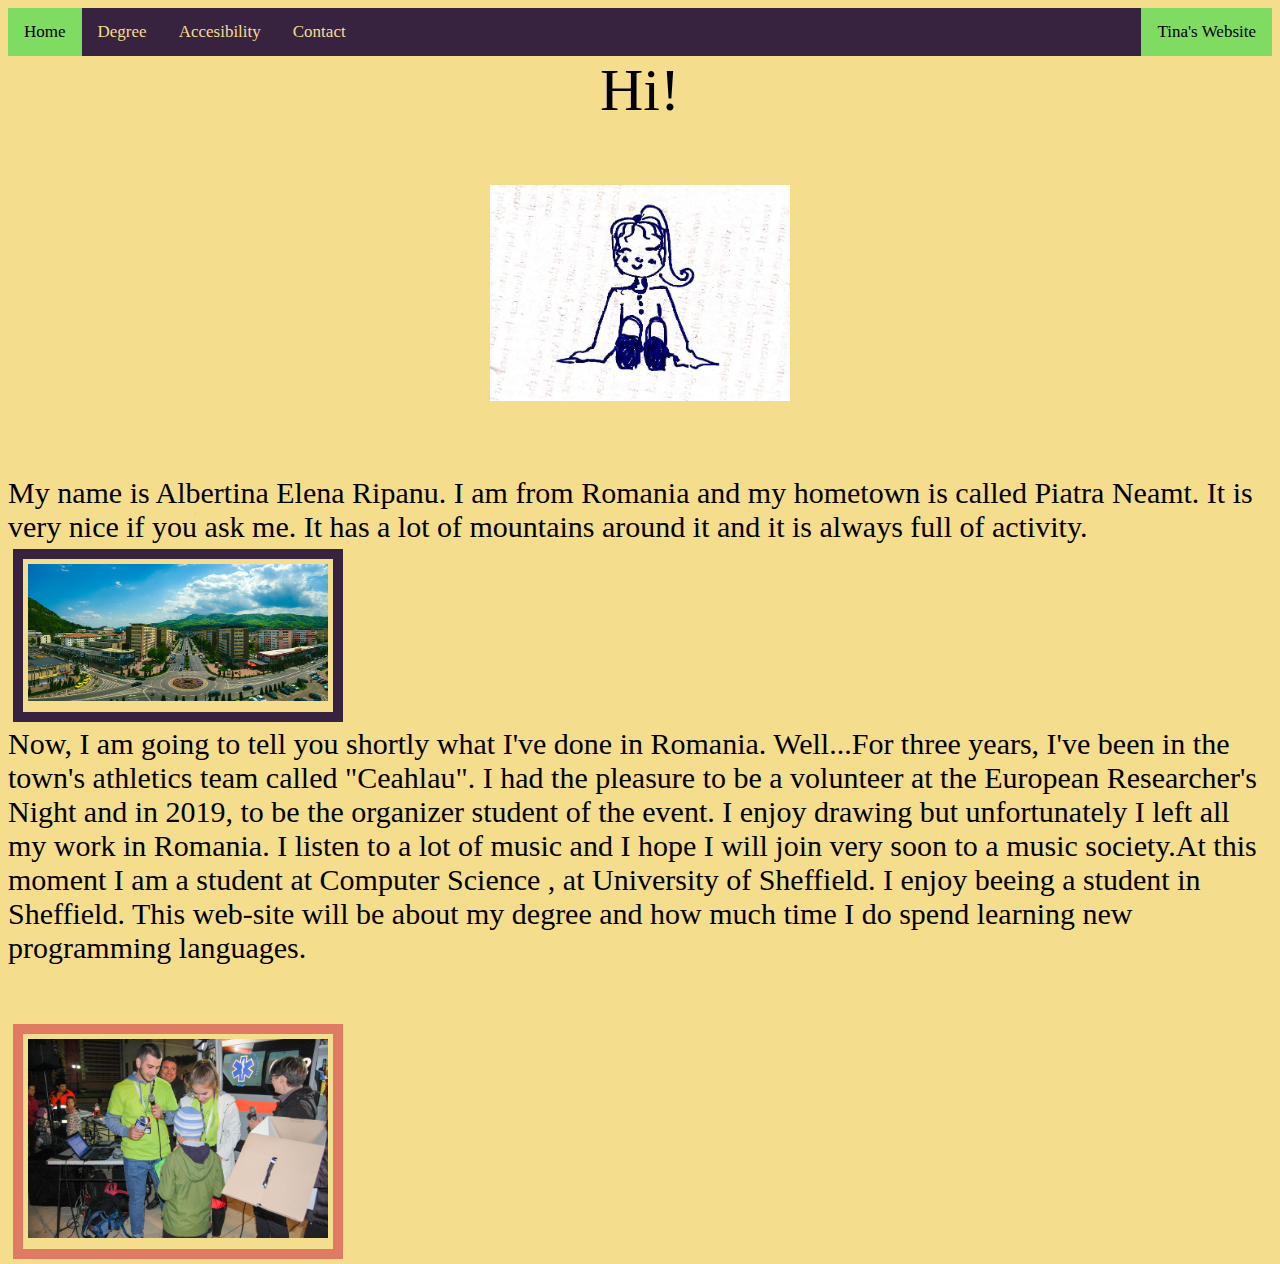
<file: index.html>
<!DOCTYPE html>
<html>
<head>
<meta charset="utf-8">
  <title>Albertina Ripanu</title>
  <link rel="stylesheet" href="css.css">
</head>

<header>
  <nav>
   <a class="active" href="index.html">Home</a>
   <a href="degree_programme.html">Degree</a>
   <a href="accesibility_page.html">Accesibility</a>
   <a href="contact_page.html">Contact</a>
   <a class="logo" href="#default">Tina's Website</a>
  </nav> 
<h>Hi!</h>
<figure><img src="logo.jpeg" alt="logo" width="300"></figure>
</header>

<body>
 <div class="container">
  <div class="poza1">
   <div class="poza1_stanga"> <p1>My name is Albertina Elena Ripanu. I am from Romania and my hometown is called Piatra Neamt. It is very nice if you ask me. It has a lot of mountains around it and it is always full of activity. </p1>
     <br>
   </div>
    <div class="poza1_dreapta">
       <figure1><img src="piatraneamt.jpg" alt="piatra neamt" width="300"></figure1>
    </div>
 </div>
</div>
 
<div class="container">
  <div class="poza1">
   <div class="poza1_stanga"><p1>Now, I am going to tell you shortly what I've done in Romania. 
Well...For three years, I've been in the town's athletics team called "Ceahlau".
I had the pleasure to be a volunteer at the European Researcher's Night and in 2019, 
to be the organizer student of the event. I enjoy drawing but unfortunately 
I left all my work in Romania. I listen to a lot of music and I hope I will join 
very soon to a music society.At this moment I am a student at Computer Science , 
at University of Sheffield. I enjoy beeing a student in Sheffield. This web-site will be about 
my degree and how much time  I do spend learning new programming languages. </p1>
     <br>
     <br>
     <br>
   </div>
    <div class="poza1_dreapta">
        <figure2><img src="noapteacercetatorilor.jpg" alt="noaptea cercetatorilor" width="300"></figure2>
   </div>
 </div>
</div>
     

<br>
<br>
<br>

</body></html>
</file>
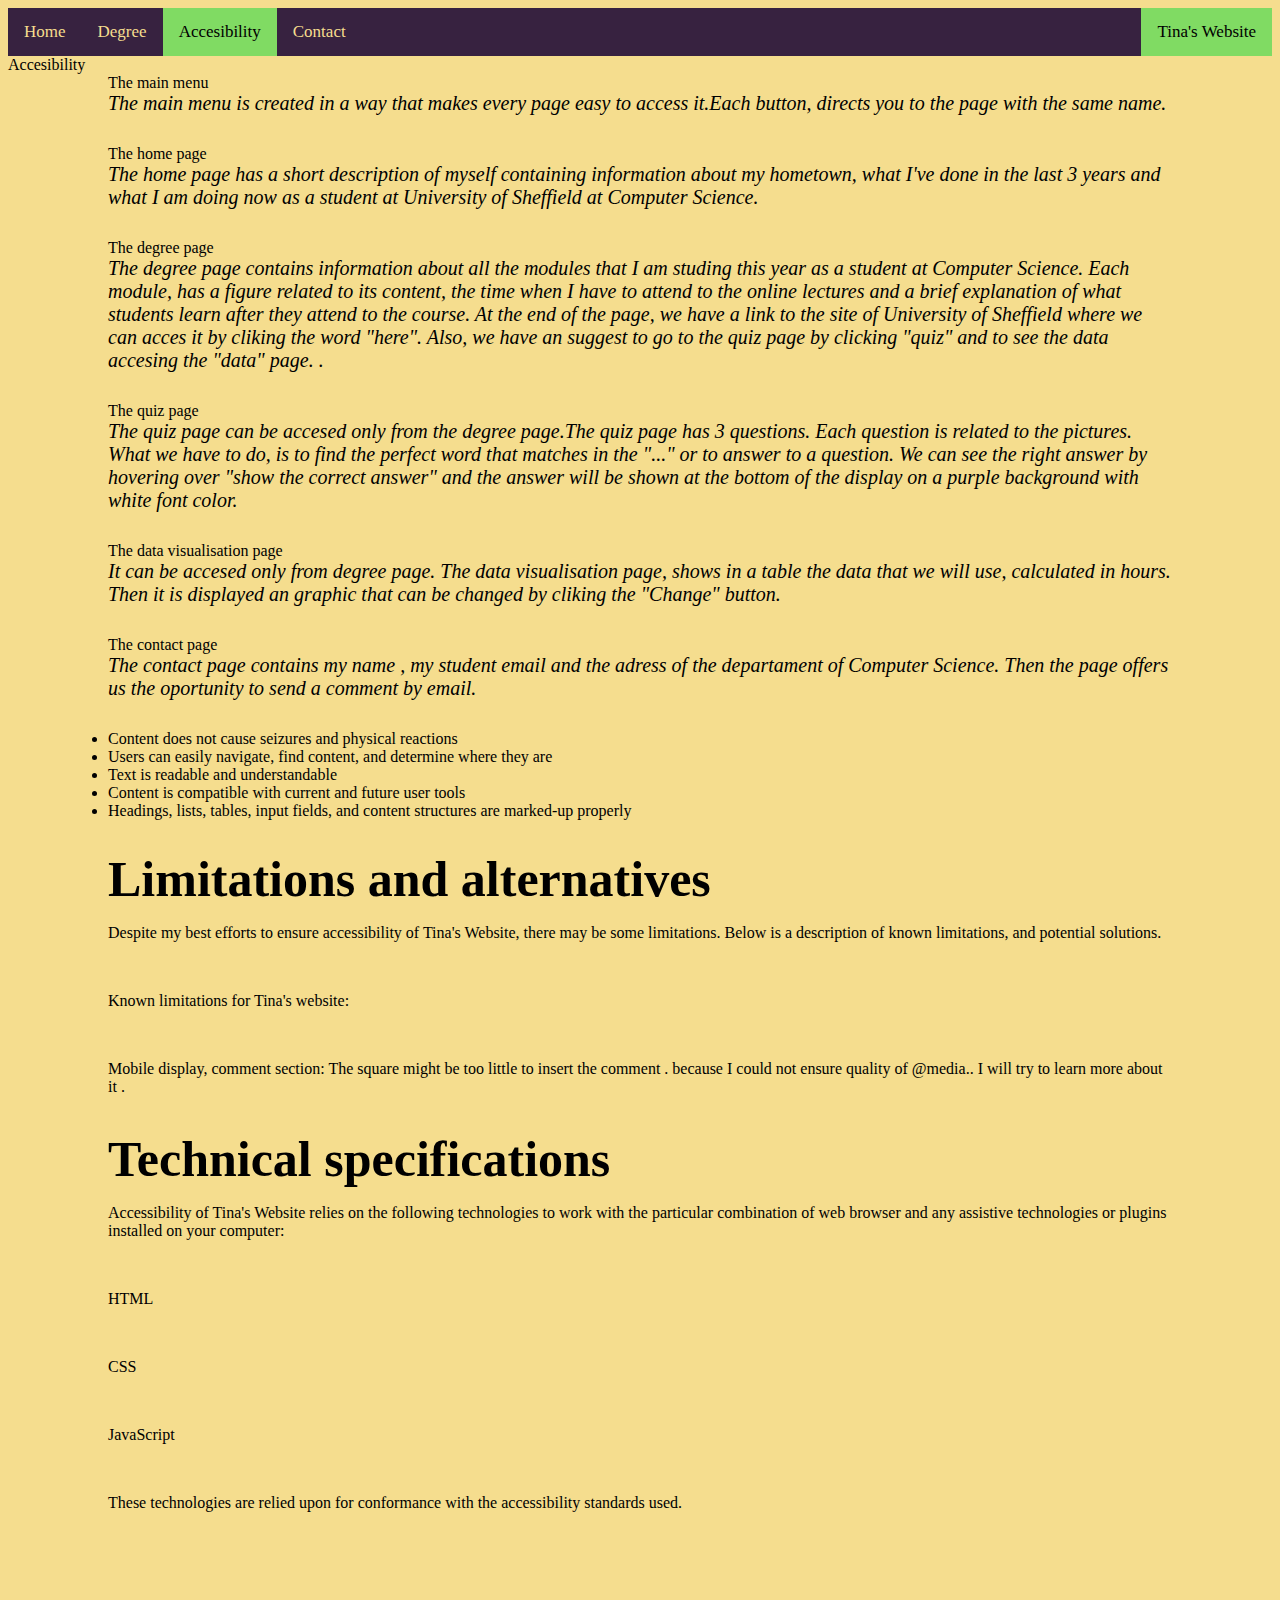
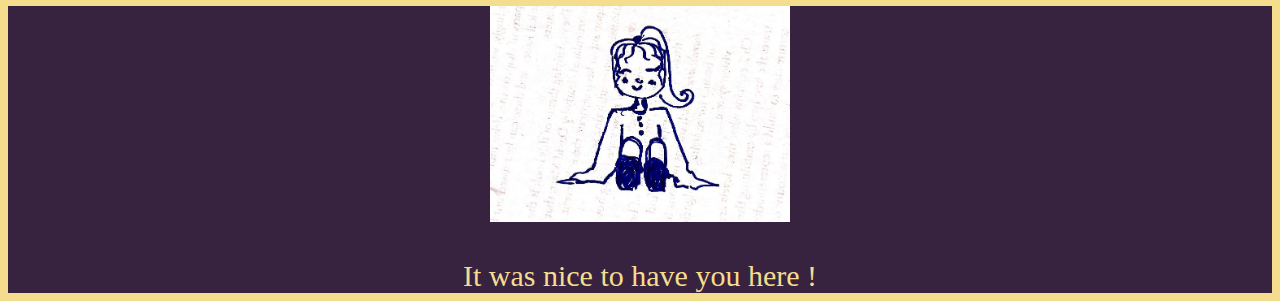
<file: accesibility_page.html>
<!DOCTYPE html>
<html>
 <head>
      <title>Albertin Ripanu</title> 
      <meta charset="utf-8">
      <link rel="stylesheet" href="css_accesibility.css">
  </head> 
<header>
  <nav>
   <a href="index.html">Home</a>
   <a href="degree_programme.html">Degree</a>
   <a class="active" href="accesibility_page.html">Accesibility</a>
   <a href="contact_page.html">Contact</a>
   <a class="logo" href="#default">Tina's Website</a>
  </nav> 
<div class="heading">
<h>Accesibility<h>
</div>

</header>
<body>
<div class="title">
<h>The main menu</h>
</div>
<div class="description">
<i>The main menu is created in a way that makes every page easy to access it.Each button, directs you to the page with the same name.</i></div>

<div class="title">
<h>The home page</h>
</div>
<div class="description">
<i>The home page has a short description of myself containing information about my hometown, what I've done in the last 
3 years and what I am doing now as a student at University of Sheffield at Computer Science.</i></div>

<div class="title">
<h>The degree page</h>
</div>
<div class="description">
<i>The degree page contains information about all the modules that I am studing this year as a student at Computer 
Science. Each module, has a figure related to its content, the time when I have to attend to the online lectures and a
brief explanation of what students learn after they attend to the course. At the end of the page, we  have a link 
to the site of University of Sheffield where we can acces it by cliking the word "here". Also, we have an suggest to 
go to the quiz page by clicking "quiz" and to see the data accesing the "data" page. .</i></div>

<div class="title">
<h>The quiz page</h>
</div>
<div class="description">
<i>The quiz page can be accesed only from the degree page.The quiz page has 3 questions. Each question is related to the pictures. What we have to do, is to find the perfect 
word that matches in the "..." or to answer to a question. We can see the right answer by hovering over "show the correct answer" and the answer 
will be shown at the bottom of the display on a purple background with white font color.</i></div>

<div class="title">
<h>The data visualisation page</h>
</div>
<div class="description">
<i>It can be accesed only from degree page. The data visualisation page, shows in a table the data that we will use, calculated in hours. Then it is displayed an
 graphic that can be changed by cliking the "Change" button.</i></div>

<div class="title">
<h>The contact page</h>
</div>
<div class="description">
<i>The contact page contains my name , my student email and the adress of the departament of Computer Science. Then the page
 offers us the oportunity to send a comment by email.</i></div>
</body>

<div class="acces">
<li>Content does not cause seizures and physical reactions</li>
<li>Users can easily navigate, find content, and determine where they are</li>
<li>Text is readable and understandable</li>
<li>Content is compatible with current and future user tools</li>
<li>Headings, lists, tables, input fields, and content structures are marked-up properly</li>
</div>

<div class="acces">
<h>Limitations and alternatives</h><br>

<p>Despite my best efforts to ensure accessibility of Tina's Website, there may be some limitations. Below is a description of known limitations, and potential solutions.</p><br>

<p>Known limitations for Tina's website:</p><br>

<p>Mobile display, comment section: The square might be too little to insert the comment . because I could not ensure quality of @media.. I will try to learn more about it .</p><br>
<h>Technical specifications</h><br>

<p>Accessibility of Tina's Website relies on the following technologies to work with the particular combination of web browser and any assistive technologies or plugins installed on your computer:</p><br>

<p>HTML</p><br>
<p>CSS</p><br>
<p>JavaScript</p><br>
<p>These technologies are relied upon for conformance with the accessibility standards used.</p><br>
</div>
<footer>
<figure><img src="logo.jpeg" alt="logo" width="300"></figure>
<p3>It was nice to have you here !</p3>
</footer>
</file>
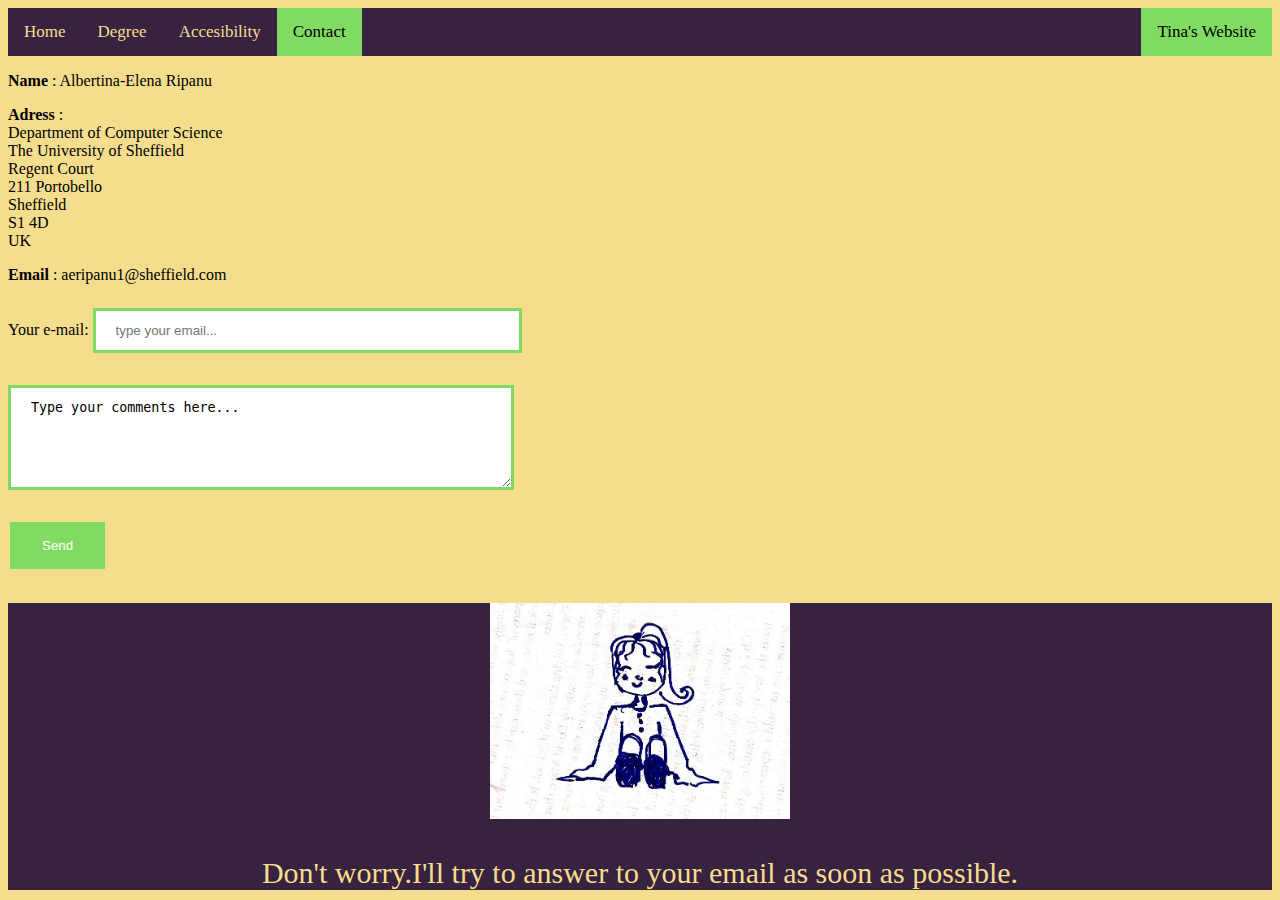
<file: contact_page.html>
<!DOCTYPE html>
<html>
 <head>
      <title>Albertina Ripanu</title> 
      <meta charset="utf-8">
      <link rel="stylesheet" href="css_contact.css">
  </head> 
<header>
  <nav>
   <a href="index.html">Home</a>
   <a href="degree_programme.html">Degree</a>
   <a href="accesibility_page.html">Accesibility</a>
   <a class="active" href="contact_page.html">Contact</a>
   <a class="logo" href="#default">Tina's Website</a>
  </nav> 
</header>

<body>
  <p><span class="bold">Name</span> : Albertina-Elena Ripanu</p>
  <p><span class="bold">Adress</span> :<br>
 Department of Computer Science <br>
 The University of Sheffield <br>
 Regent Court <br>
 211 Portobello <br>
 Sheffield <br>
 S1 4D <br>
 UK </p>
  <p><span class="bold">Email</span> : aeripanu1@sheffield.com</p>

<div class="container_form"> 
<form name="myform" action="https://www.dcs.shef.ac.uk/cgi-intranet/public/FormMail.php"
   method="POST">
  
   <input type="hidden" name="recipients"
       value="aeripanu1@sheffield.ac.uk">

    <p>
   <label for="myemail">Your e-mail:</label>
   <input type="email" name="myemail" id="myemail"
   placeholder="type your email..." maxlength="40" size="20"
   required="required">
    </p>

   <p>
  <textarea name="comments" rows="5" cols="50" >Type your comments here...</textarea>
   </p>
 
  <input type="submit" value="Send">
 
</form>
</div>

</body>

<footer>
<figure><img src="logo.jpeg" alt="logo" width="300"></figure>
<p3>Don't worry.I'll try to answer to your email as soon as possible.</p3>
</footer>

</html>
</file>
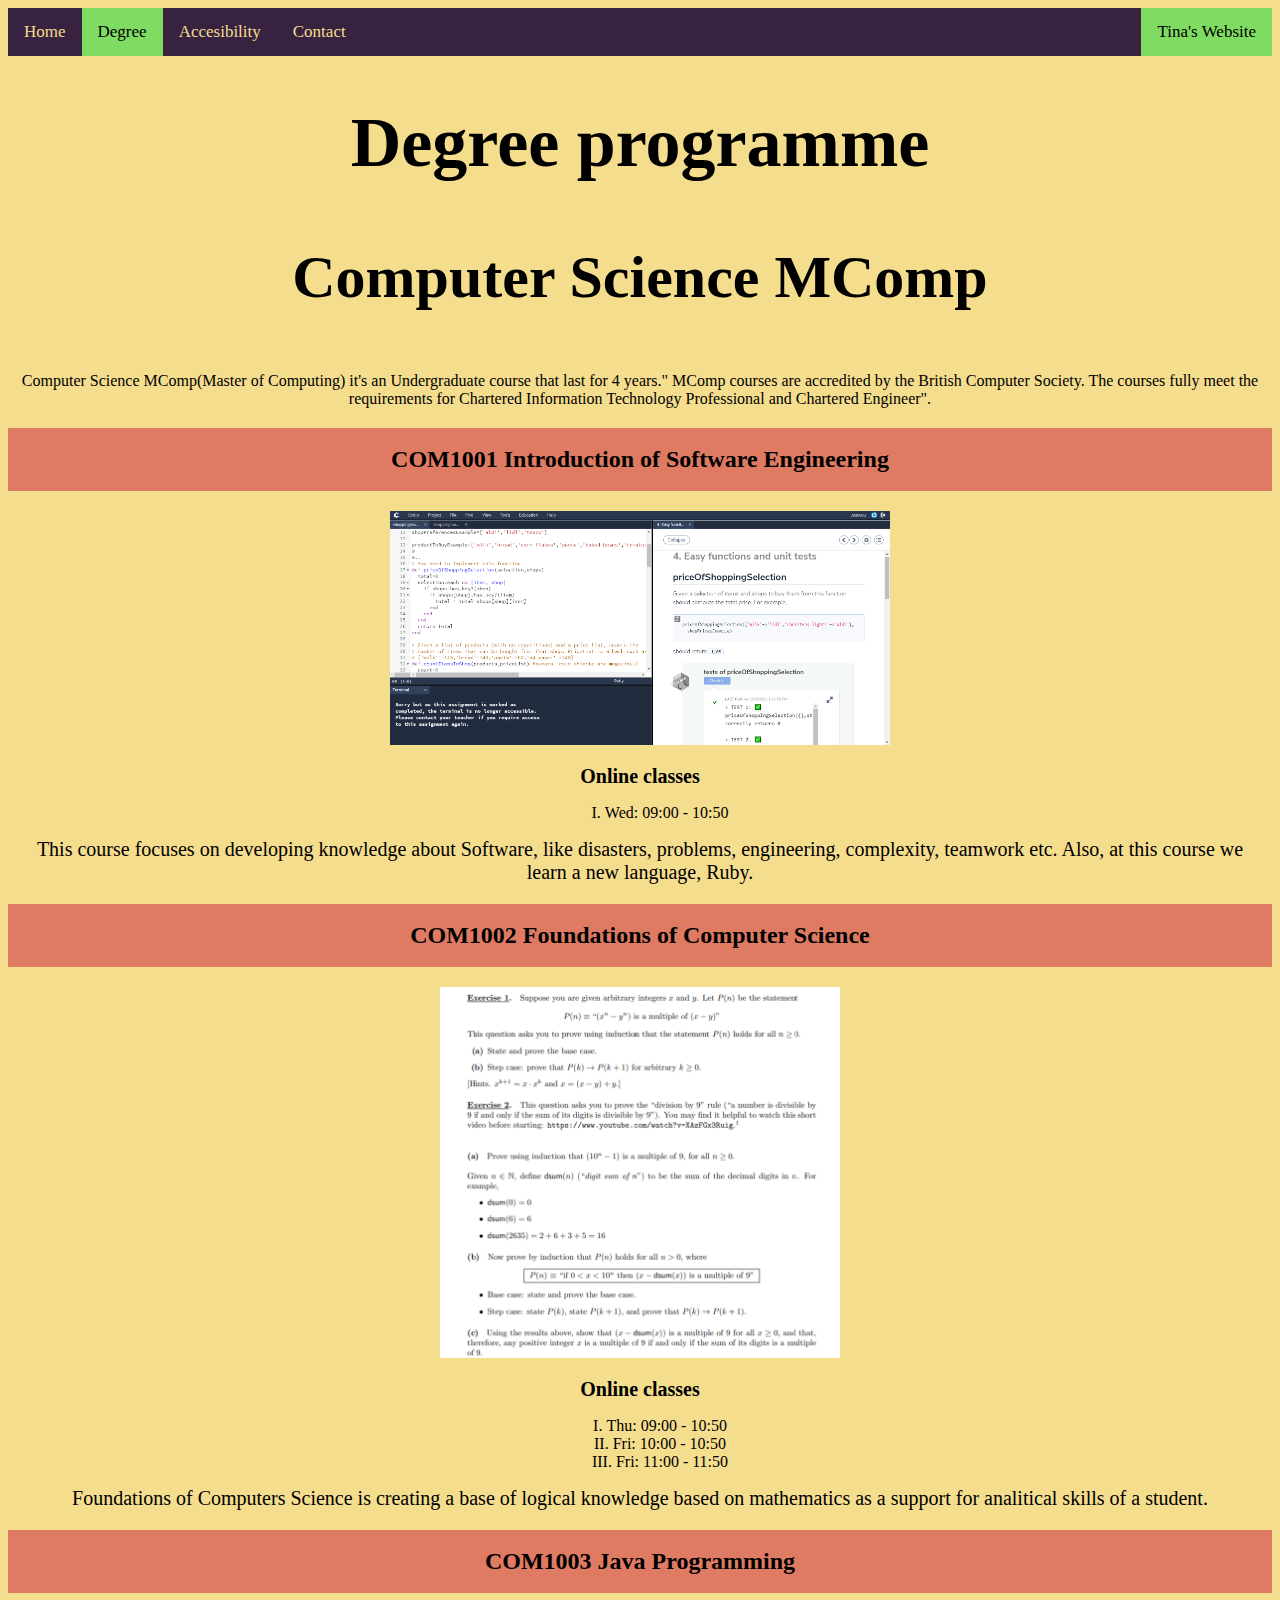
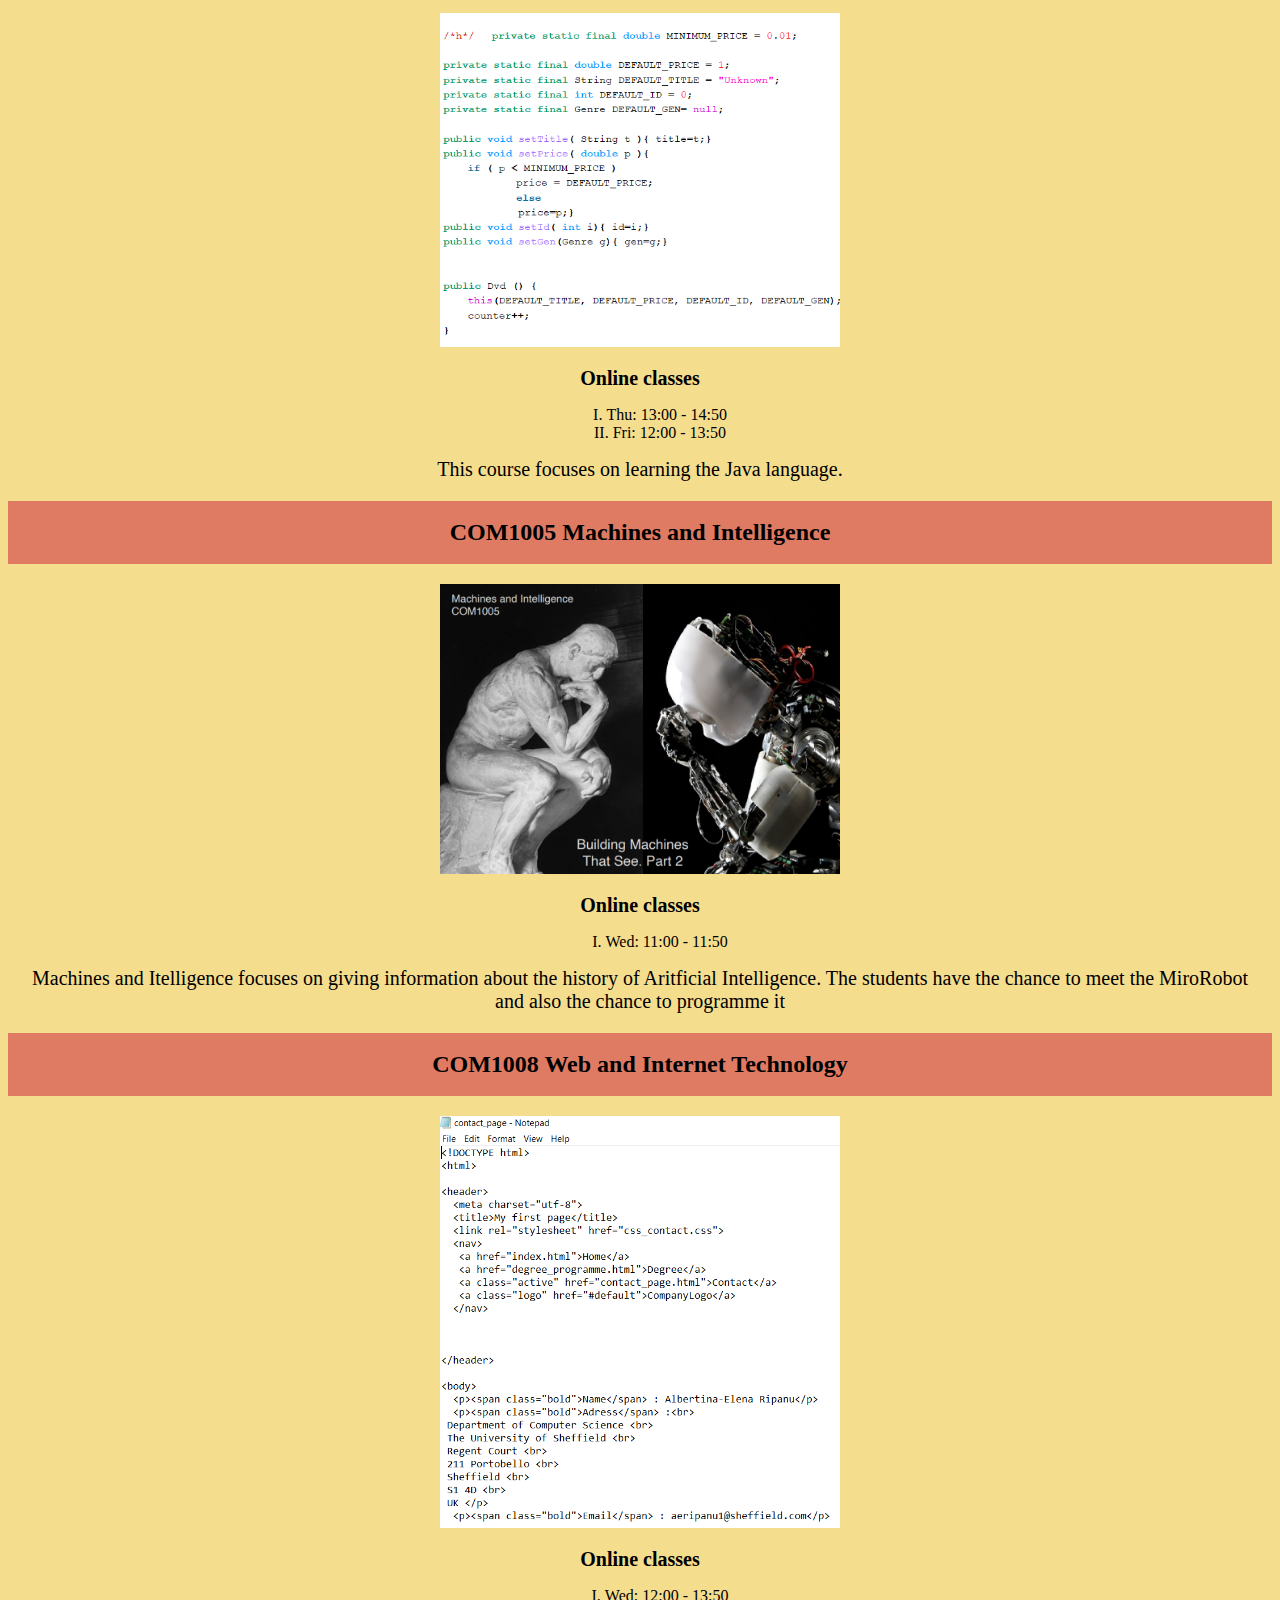
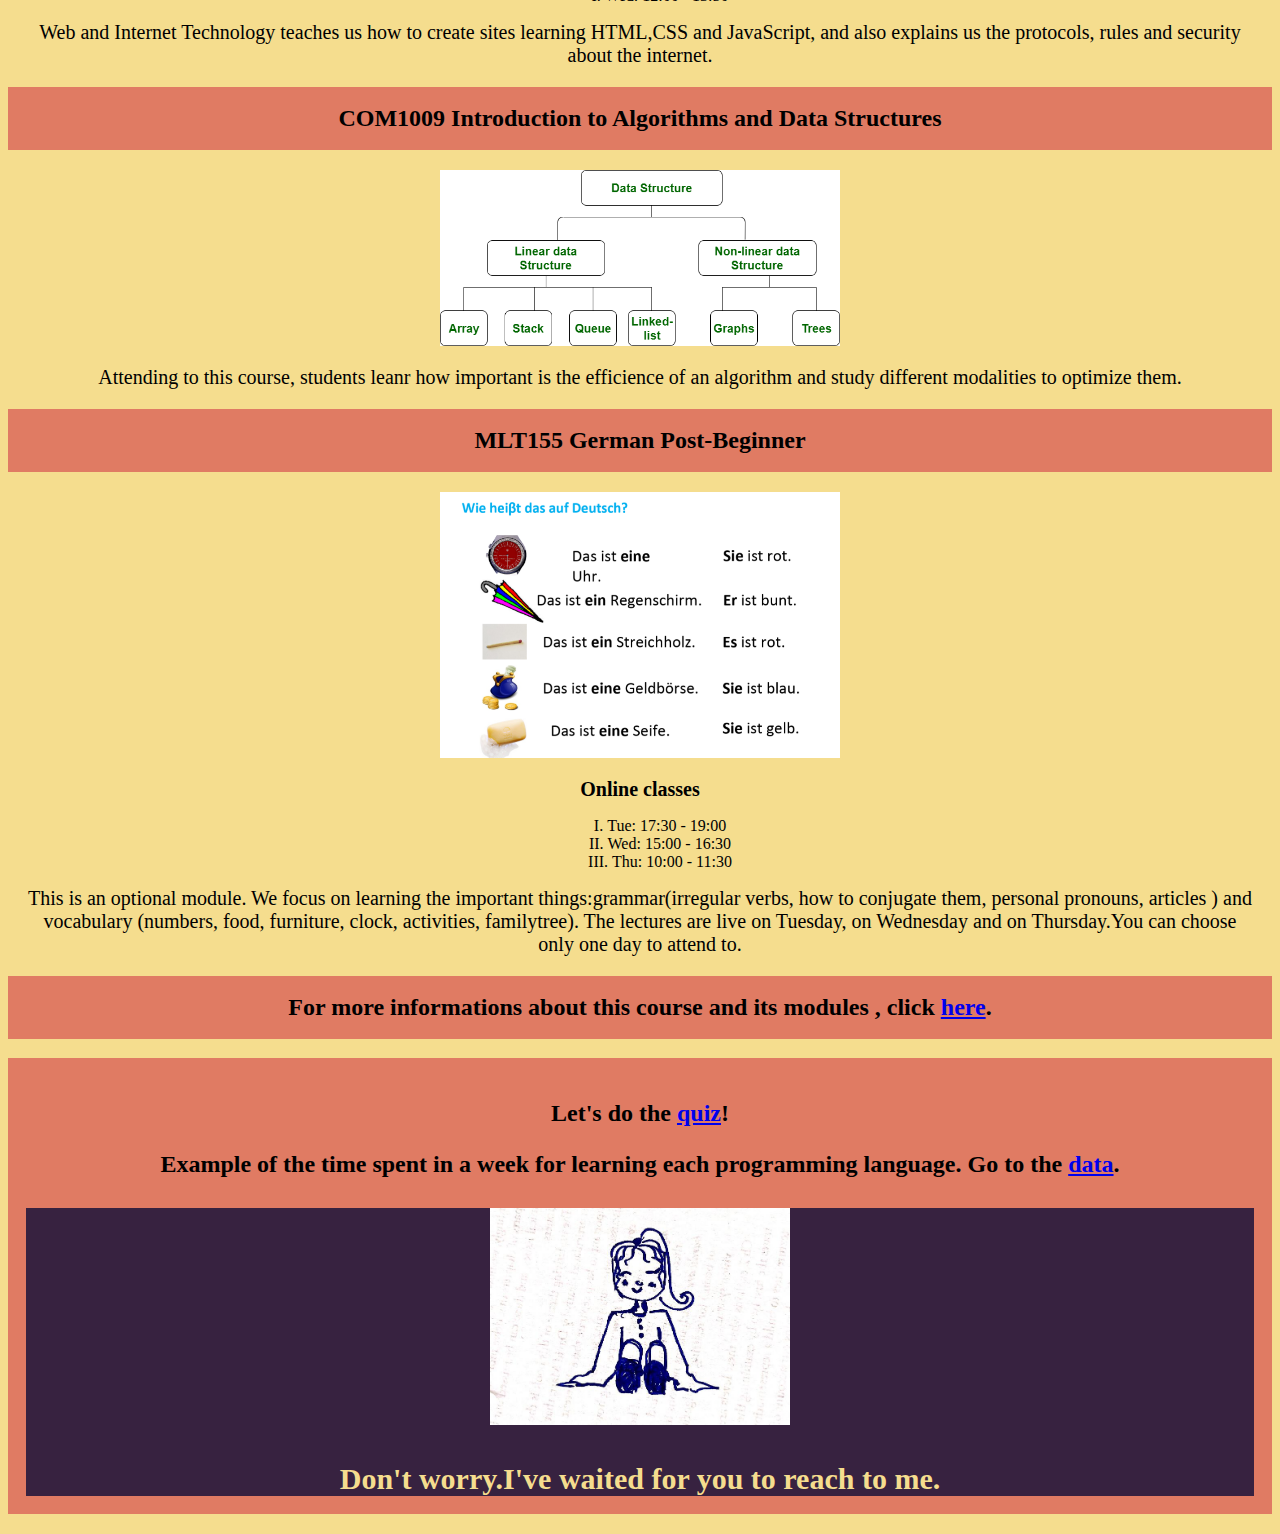
<file: degree_programme.html>
<!DOCTYPE html>
<html>
<head>
<meta charset="utf-8">
  <title>Albertina Ripanu</title>
  <link rel="stylesheet" href="css_degree.css">
</head>


<header>
  <nav>
   <a href="index.html">Home</a>
   <a class="active" href="degree_programme.html">Degree</a>
   <a href="accesibility_page.html">Accesibility</a>
   <a href="contact_page.html">Contact</a>
   <a class="logo" href="#default">Tina's Website</a>
  </nav> 


<h1>Degree programme</h1>
<h3>Computer Science MComp</h3>

</header>

<body>
<div class="course">
<p>Computer Science MComp(Master of Computing) it's an Undergraduate course that last for 4 years." MComp courses are accredited by the British Computer Society. The courses fully meet the requirements for Chartered Information Technology Professional and Chartered Engineer".
<div class="container">

<h2>COM1001 Introduction of Software Engineering</h2>
<div class="picture">
 <figure><img src="com1001.png" alt="com1001" width="500"></figure>
</div>
<div class="schedule">
<h>Online classes</h>
 <ul>
  <li>Wed: 09:00 - 10:50</li>
</ul>
</div>
<div class="description">
<p2>This course focuses on developing knowledge about Software, like disasters, problems, engineering, complexity, teamwork etc.
 Also, at this course we learn a new language, Ruby.</p2> 
</div>
</div>

<h2>COM1002 Foundations of Computer Science</h2>
<div class="picture">
 <figure><img src="com1002.png" alt="com1002" width="400"></figure>
</div>
<div class="schedule">
<h>Online classes</h>
 <ul>
  <li>Thu: 09:00 - 10:50</li>
  <li>Fri: 10:00 - 10:50</li>
  <li>Fri: 11:00 - 11:50</li>
</ul>
</div>
<div class="description">
<p2>Foundations of Computers Science is creating a base of logical knowledge based on mathematics as a support for analitical skills of a student.  </p2>
</div>

<h2>COM1003 Java Programming</h2>
<div class="picture">
<figure><img src="com1003.png" alt="com1003" width="400"></figure>
</div>
<div class="schedule">
<h>Online classes</h>
 <ul>
  <li>Thu: 13:00 - 14:50</li>
  <li>Fri: 12:00 - 13:50</li>
</ul>
</div>
<div class="description">
<p2>This course focuses on learning  the Java language. 
</div>

<h2>COM1005 Machines and Intelligence</h2>
<div class="picture">
<figure><img src="com1005.png" alt="com1005" width="400"></figure>
</div>
<div class="schedule">
<h>Online classes</h>
 <ul>
  <li>Wed: 11:00 - 11:50</li>
</ul>
</div>
<div class="description">
<p2>Machines and Itelligence focuses on giving information about the history of Aritficial Intelligence. The students have the chance to meet the MiroRobot and also the chance
to programme it </p2>
</div>

<h2>COM1008 Web and Internet Technology</h2>
<div class="picture">
<figure><img src="com1008.png" alt="com1008" width="400"></figure>
</div>
<div class="schedule">
<h>Online classes</h>
 <ul>
  <li>Wed: 12:00 - 13:50</li>
</ul>
</div>
<div class="description">
<p2>Web and Internet Technology teaches us how to create sites learning HTML,CSS and JavaScript, and also explains us the protocols, rules and security about the internet.</p2>
</div>

<h2>COM1009 Introduction to Algorithms and Data Structures</h2>
<div class="picture">
 <figure><img src="datastructure.png" alt="com1009" width="400"></figure>
</div>
<div class="description">
<p2>Attending to this course, students leanr how important is the efficience of an algorithm and study different modalities to optimize them.</p2>
</div>

<h2>MLT155 German Post-Beginner</h2>
<div class="picture">
<figure><img src="mlt.png" alt="mlt" width="400"></figure>
</div>
<div class="schedule">
<h>Online classes</h>
 <ul>
  <li>Tue: 17:30 - 19:00</li>
  <li>Wed: 15:00 - 16:30</li>
  <li>Thu: 10:00 - 11:30</li>
</ul>
</div>
<div class="description">
<p2>This is an optional module. We focus on learning the important things:grammar(irregular verbs, how to conjugate them, personal pronouns, articles )
and vocabulary (numbers, food, furniture, clock, activities, familytree). The lectures are live on Tuesday, on Wednesday and on Thursday.You can choose only one day to attend to.</p2>
</div>

<h2>For more informations about this course and its modules , click <a href="https://www.sheffield.ac.uk/undergraduate/courses/2021/computer-science-mcomp">here</a>.<h2>
<div class="quizpage">
  <p>Let's do the <a href="quiz_page.html">quiz</a>!</p>
  <p>Example of the time spent in a week for learning each programming language. Go to the <a href="data_visualisation.html">data</a>.</p>
</div>

</body>

<footer>
<figure><img src="logo.jpeg" alt="logo" width="300"></figure>
<p3>Don't worry.I've waited for you to reach to me.</p3>
</footer>

</html>
</file>
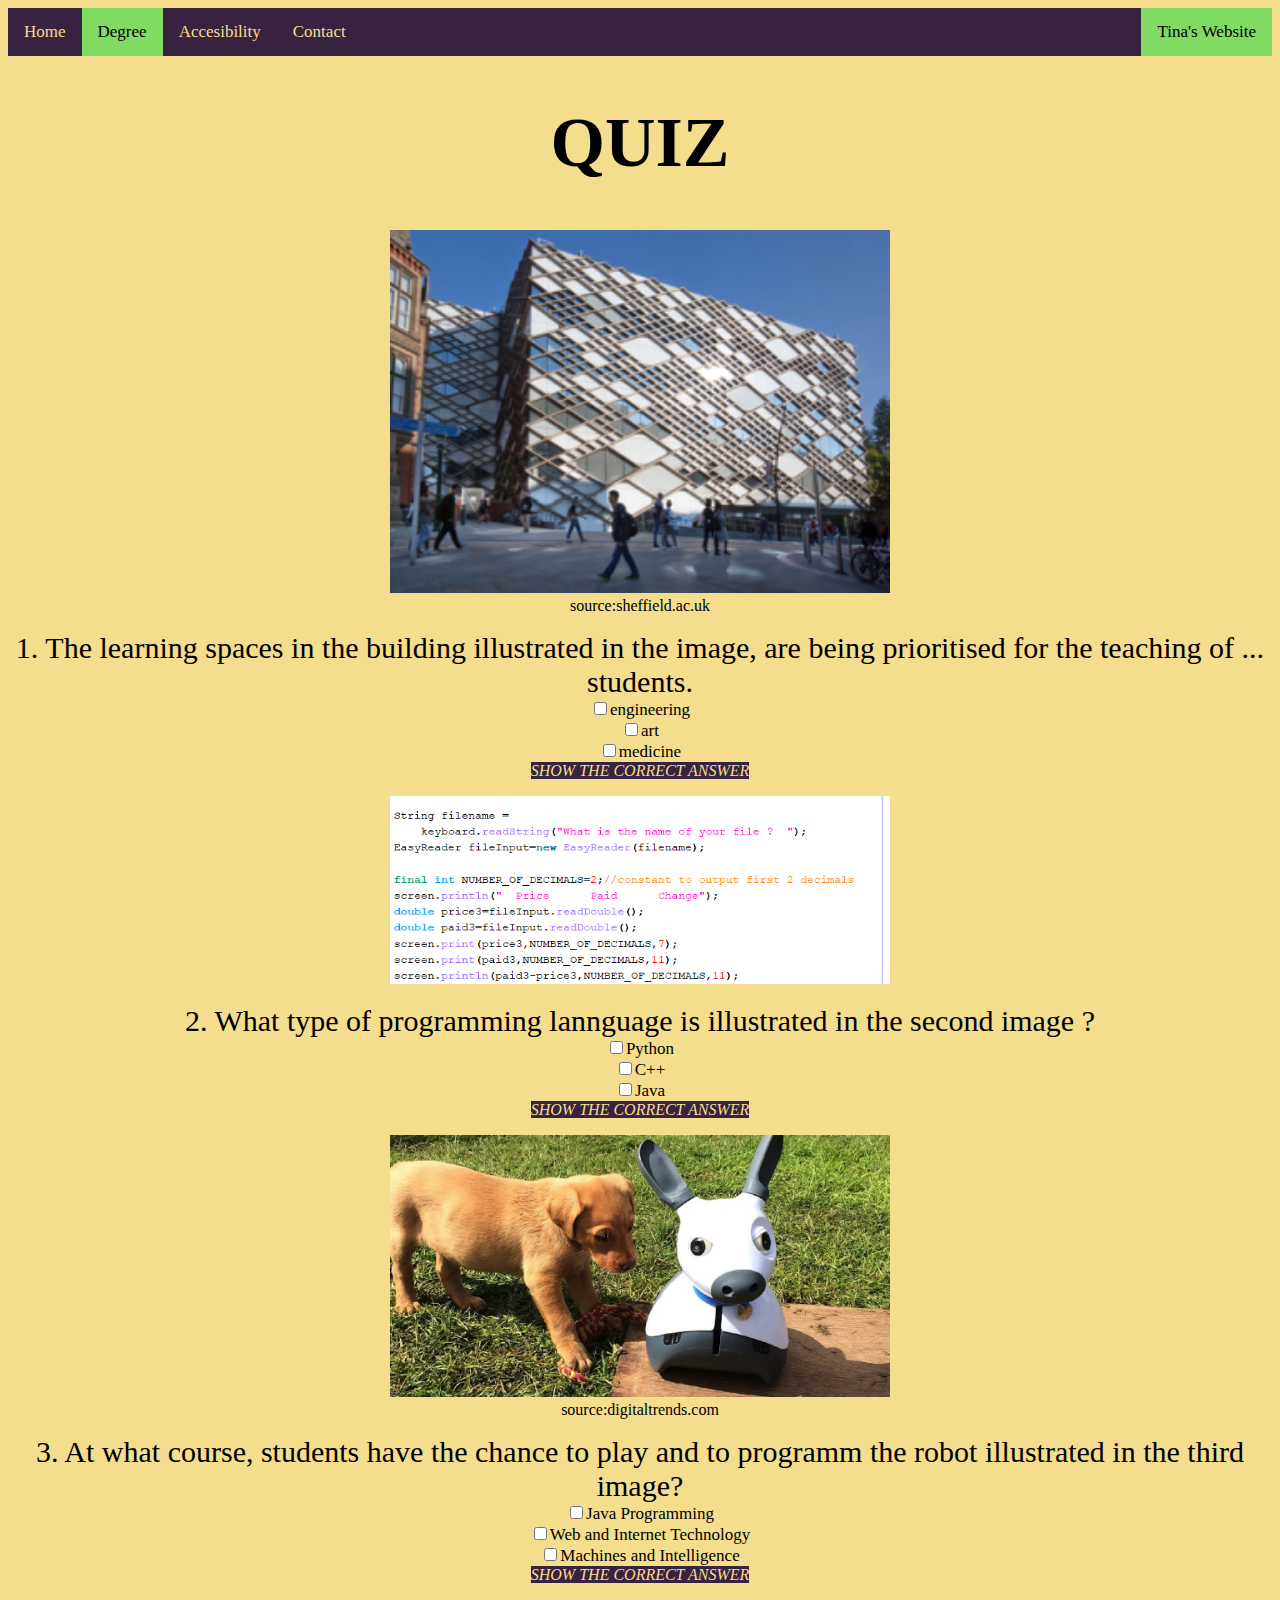
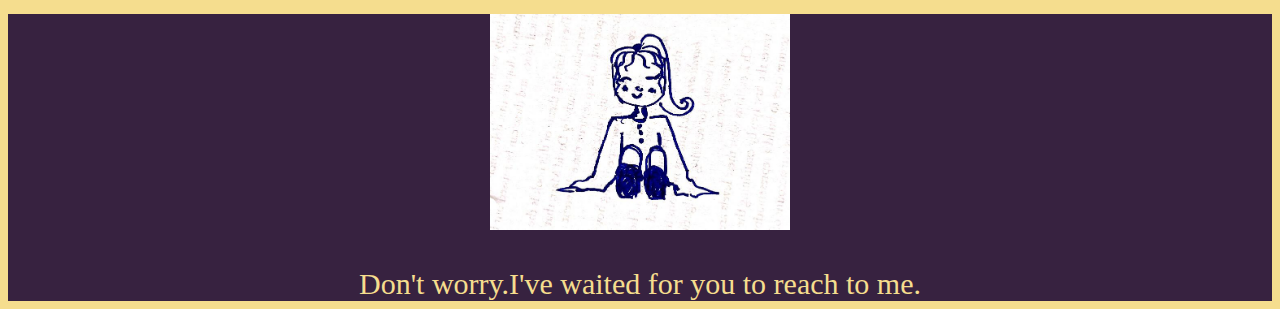
<file: quiz_page.html>
<!DOCTYPE html>
<html>
<head>
  <meta charset="utf-8">
  <title>Albertina Ripanu</title>
  <link rel="stylesheet" href="css_quiz.css">
</head>


<header>
  <nav>
   <a href="index.html">Home</a>
   <a class="active"  href="degree_programme.html">Degree</a>
   <a href="accesibility_page.html">Accesibility</a>
   <a href="contact_page.html">Contact</a>
   <a class="logo" href="#default">Tina's Website</a>
  </nav> 
<h1>QUIZ</h1>

</header>


<body>
  
<div class="container">
 <div class="container_photo">
  <figure>
    <img src="TheDiamond.png" alt="The Diamond" width="500">
    <figcaption>source:sheffield.ac.uk</figcaption>
  </figure>
 </div>

 <div class="container_form">
  <form name ="my quiz" action="">
    <label>1. The learning spaces in the building illustrated in the image, are being prioritised for the teaching of ... students.</label><br>
      <input id="bigger" type="checkbox" name="The learning spaces in the building illustrated in the image, are being prioritised for the teaching of ... students." value="engineering"><p4>engineering</p4><br>
      <input id="bigger" type="checkbox" name="The learning spaces in the building illustrated in the image, are being prioritised for the teaching of ... students." value="art"><p4>art</p4><br>
      <input id="bigger" type="checkbox" name="The learning spaces in the building illustrated in the image, are being prioritised for the teaching of ... students." value="medicine"><p4>medicine</p4><br>
  </form>
 </div>

  <div class="container_answer">
      <p3 class="highlight">SHOW THE CORRECT ANSWER</p3>
      <div class="overlay">Engineering</div>
  </div>
</div>



<div class="container">
 <div class="container_photo">
   <figure>
    <img src="javaquiz.png" alt="Java" width="500">
   </figure>
 </div>
  
 <div class="container_form">
   <form name ="my quiz" action="">
    <label>2. What type of programming lannguage is illustrated in the second image ?</label><br>
      <input id="bigger" type="checkbox" name="What type of programming lannguage is illustrated in the second image ?" value="Python"><p4>Python</p4><br>
      <input id="bigger" type="checkbox" name="What type of programming lannguage is illustrated in the second image ?" value="C++"><p4>C++</p4><br>
      <input id="bigger" type="checkbox" name="What type of programming lannguage is illustrated in the second image ?" value="Java"><p4>Java</p4><br>
    </form>
 </div>

    <div class="container_answer">
      <p3 class="highlight">SHOW THE CORRECT ANSWER</p3>
      <div class="overlay">JAVA</div>
    </div>
</div>


<div class="container">
 <div class="container_photo">
   <figure>
    <img src="miro.jpg" alt="miro robot" width="500">
    <figcaption>source:digitaltrends.com</figcaption>
   </figure>
  </div>

   <div class="container_form">
    <form name ="my quiz" action="">
    <label>3. At what course, students have the chance to play and to programm the robot illustrated in the third image?</label><br>
      <input  type="checkbox" name="At what course, students have the chance to play and to programm the robot illustrated in the third image?" value="Java Programming"><p4>Java Programming</p4><br>
      <input  type="checkbox" name="At what course, students have the chance to play and to programm the robot illustrated in the third image?" value="Web and Internet Technology"><p4>Web and Internet Technology</p4><br>
      <input type="checkbox" name="At what course, students have the chance to play and to programm the robot illustrated in the third image?" value="Machines and Intelligence"><p4>Machines and Intelligence</p4><br>
     </form>
   </div>

    <div class="container_answer">
      <p3 class="highlight">SHOW THE CORRECT ANSWER</p3>
      <div class="overlay">MACHINES AND INTELLIGENCE</div>
    </div>

  </div>
</body>

<footer>
<figure><img src="logo.jpeg" alt="logo" width="300"></figure>
<p3>Don't worry.I've waited for you to reach to me.</p3>
</footer>

</html>
</file>
<file: css.css>
header {
  background-color: #F5DD8E;
  padding: 0px;
  text-align: center;
  font-size: 60px;
  font-style: Ink Free;
  color: black;
}
header nav{
 background-color: #372240;
  overflow: hidden;
}

header nav a {
  float: left;
  color: #F5DD8E;
  text-align: center;
  padding: 14px 16px;
  text-decoration: none;
  font-size: 17px;
}

header nav a:hover {
  background-color: #E07B63;
  color: #225154;
}


header nav a.active {
  background-color: #80DB63;
  color: black;
}

header nav a.logo{
float: right; 
background-color: #80DB63;
  color: black;
 }

h{
 text-align: center;
font-size: 60px;
}

body {
  background-color: #F5DD8E;
}

body h2{
  background-color: #E07B63;
  cursor: pointer;
  padding: 18px;
  width: 97,5%;
  border: none;
  text-align: center;
  outline: none;
  
 
}
body p1 {
  color: black;
  font-size: 30px;
}

.description{
 padding:0 20px;
 font-size: 20px;
} 

body p3 {
  border: solid 2px;
  font-size: 20px;
}

figure1 {
  float: left;
  border: solid 10px; 
  border-color: #372240;
  margin: 5px 5px 5px 5px;
  padding: 5px;
}

figure2 {
  float: left;
  border: solid 10px; 
  border-color: #E07B63;
  margin: 5px 5px 5px 5px;
  padding: 5px;
}


.poza1{ 
height: 200px;
}

.poza1_stanga{
  float:left;
width: 70%;
}

.poza1_dreapta{
  float:right;
  width: 30%;
  }


@media (min-width: 600px){
.poza1_stanga{
  float:left;
width: 100%;
}

.poza1_dreapta{
  float:right;
  width: 100%;
  }
body{
    font-size: 150%;
  }
}
</file>
<file: css_accesibility.css>
css accesibility page
header {
  background-color: #F5DD8E;
  padding: 0px;
  text-align: center;
  font-size: 60px;
  font-style: Ink Free;
  color: black;
}
header nav{
 background-color: #372240;
  overflow: hidden;
}

header nav a {
  float: left;
  color: #F5DD8E;
  text-align: center;
  padding: 14px 16px;
  text-decoration: none;
  font-size: 17px;
}

header nav a:hover {
  background-color: #E07B63;
  color: #225154;
}

header nav a.active {
  background-color: #80DB63;
  color: black;
}

header nav a.logo{
float: right; 
background-color: #80DB63;
  color: black;
 }
utrecht
h{
 text-align: center;
font-size: 60px;
}

body {
  background-color: #F5DD8E;
}

footer {
 background-color: #372240;
 color:#F5DD8E;
 text-align: center;
 font-size: 30px;
}

.description{
  padding-top: 0px;
  padding-right: 100px;
  padding-bottom: 30px;
  padding-left: 100px;
 font-size: 55px;

} 
.title {
  padding-top: 0px;
  padding-right: 0px;
  padding-bottom: 0px;
  padding-left: 100px;
}

h{
 text-align: center;
}

.acces{
 padding-top: 0px;
  padding-right: 100px;
  padding-bottom: 30px;
  padding-left: 100px;
} 

.acces h{
font-weight: bold;
font-size:50px;
}

acces p{
font-size:45px;
}

@media screen and (min-width: 480px) {
.description{
 font-size: 20px;
}
acces p{
font-size:25px;
}
}
</file>
<file: css_contact.css>
CSS contact
 header {
  background-color: #F5DD8E;
  padding: 0px;
  text-align: center;
  font-size: 60px;
  font-style: Ink Free;
  color: black;
}
header nav{
 background-color: #372240;
  overflow: hidden;
}

header nav a {
  float: left;
  color: #F5DD8E;
  text-align: center;
  padding: 14px 16px;
  text-decoration: none;
  font-size: 17px;
}

header nav a:hover {
  background-color: #E07B63;
  color: #225154;
}


header nav a.active {
  background-color: #80DB63;
  color: black;

}

header nav a.logo{
float: right; 
background-color: #80DB63;
  color: black;
 }


body {
  background-color: #F5DD8E;
}

input[type=submit]{
  background-color: #80DB63;
  border: none;
  color: white;
  padding: 16px 32px;
  text-decoration: none;
  margin: 4px 2px;
  cursor: pointer;
}

textarea{
  width: 40%;
  padding: 12px 20px;
  margin: 8px 0;
  box-sizing: border-box;
  border: 3px solid #80DB63;
  -webkit-transition: 0.5s;
  transition: 0.5s;
  outline: none;
}

textarea:focus, input[type=email]:focus {
  border: 3px solid #E07B63;
}

input[type=email] {
  width: 34%;
  padding: 12px 20px;
  margin: 8px 0;
  box-sizing: border-box;
  border: 3px solid #80DB63;
  -webkit-transition: 0.5s;
  transition: 0.5s;
  outline: none;
}
 

.body p{
  font-size: 17px;
  fonT-style: Courier, monospace;
}

.bold {
  font-weight: bold;
}

footer {
 background-color: #372240;
 color:#F5DD8E;
 text-align: center;
 font-size: 30px;
}
</file>
<file: css_degree.css>
CSS DEGREE

 header {
  background-color: #F5DD8E;
  padding: 0px;
  text-align: center;
  font-size: 60px;
  font-style: Ink Free;
  color: black;
}
header nav{
 background-color: #372240;
  overflow: hidden;
}

header nav a {
  float: left;
  color: #F5DD8E;
  text-align: center;
  padding: 14px 16px;
  text-decoration: none;
  font-size: 17px;
}

header nav a:hover {
  background-color: #E07B63;
  color: #225154;
}


header nav a.active {
  background-color: #80DB63;
  color: black;
}

header nav a.logo{
float: right; 
background-color: #80DB63;
  color: black;

 }

 h1{
 font-size: 70px;
}

h3{
 font-size: 60px;
}
 
h1,h3{
text-align: center;
}

body {
  background-color: #F5DD8E;
}

body h2{
  background-color: #E07B63;
  cursor: pointer;
  padding: 18px;
  width: 97,5%;
  border: none;
  text-align: center;
  outline: none;
 }

.description{
 padding:0 20px;
 font-size: 20px;
} 


.picture {
 text-align: center;
}
 
.schedule{
text-align: center;
list-style-position: inside;
 }
 
.schedule h{
 font-weight: bold;
 font-size: 20px;
}

.schedule ul{
  list-style-type: upper-roman;
}

footer {
 background-color: #372240;
 color:#F5DD8E;
 text-align: center;
 font-size: 30px;

}

.course{
text-align: center;
padding :20 px, 20px;
}
</file>
<file: css_quiz.css>
CSS-Quiz

header {
  background-color: #F5DD8E;
  padding: 0px;
  text-align: center;
  font-size: 60px;
  font-style: Ink Free;
  color: black;
}
header nav{
 background-color: #372240;
  overflow: hidden;
}

header nav a {
  float: left;
  color: #F5DD8E;
  text-align: center;
  padding: 14px 16px;
  text-decoration: none;
  font-size: 17px;
}

header nav a:hover {
  background-color: #E07B63;
  color: #225154;
}


header nav a.active {
  background-color: #80DB63;
  color: black;
}

header nav a.logo{
float: right; 
background-color: #80DB63;
  color: black;
 }

h1{
font-style: American Typewriter, serif;
  text-align: center;
font-size: 70px;
}

body {
  background-color: #F5DD8E;
}


.overlay {
  position: fixed;
  bottom: 0;
  background: #372240 ;
  color: #f1f1f1;
  width: 100%;
  transition: .5s ease;
  opacity:0;
  color: white;
  font-size: 20px;
  padding: 20px;
  text-align: center;
}

p3 {
padding: 20px,0px;
}

.container_answer{
text-align:center;
}
/* When you mouse over the container, fade in the overlay title */
.container_answer:hover .overlay {
  opacity: 1;
  position: fixed;
}

.highlight {
  background-color: #372240;
  color: #F5DD8E;
  font-style: italic;
}

.container{
padding:10px,20px,0pc,0px;
}

.container_photo{ 
text-align:center;
}

.container_form{
text-align:center;
padding: 30px,0px;
}

.container_answer{
text-align:center;
padding:30px,0px;
}

/* When you mouse over the container, fade in the overlay title */
.container_answer:hover .overlay {
  opacity: 1;
  position: fixed;
}

form label{
font-size: 30px;}

footer {
 background-color: #372240;
 color:#F5DD8E;
 text-align: center;
 font-size: 30px;

}

p4{
font-size: 50px;
}

@media screen and (min-width: 480px) {
p4{
font-size:17px;
}}
</file>
